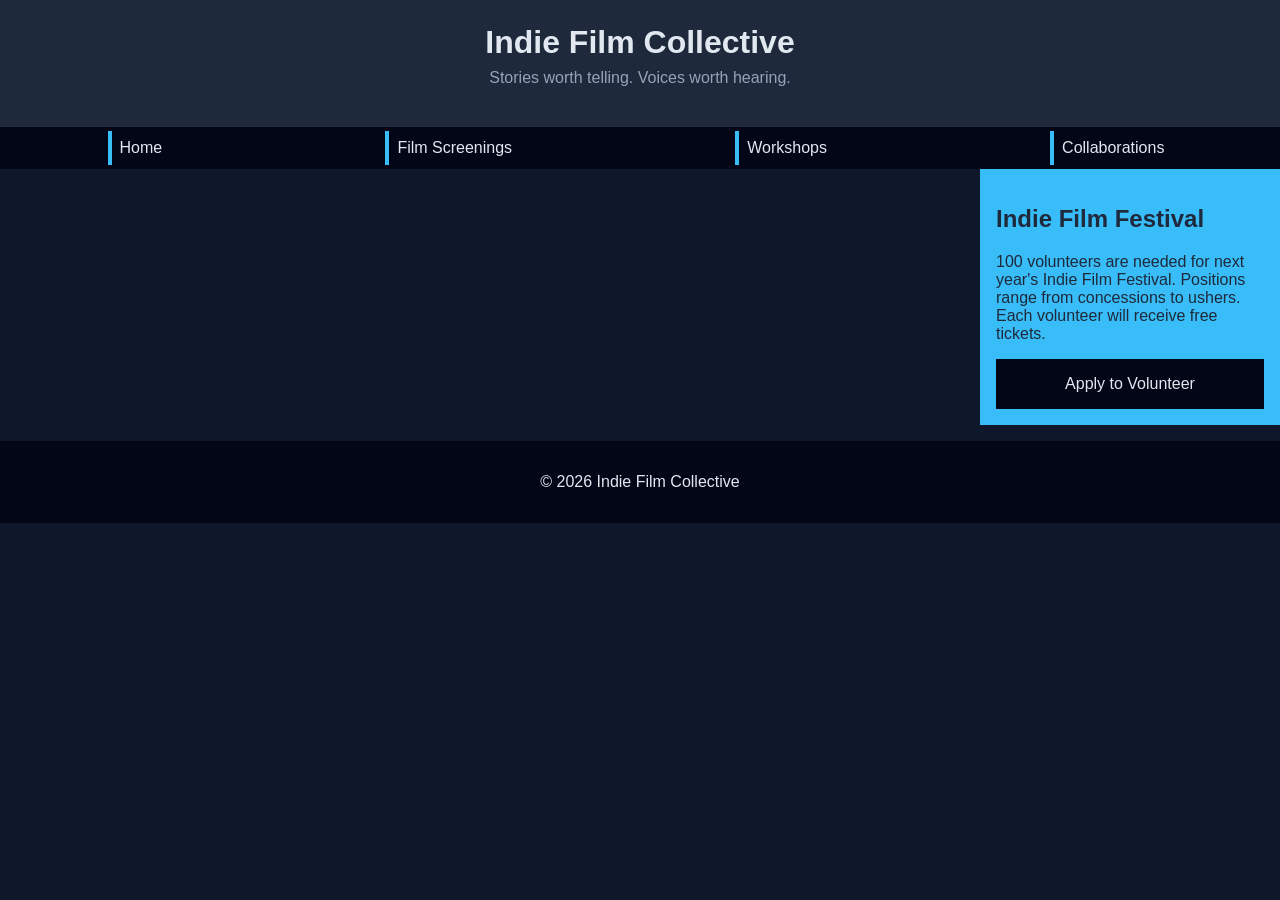
<file: index.html>
<!DOCTYPE html>
<html lang="en">
<head>
    <meta charset="UTF-8">
    <meta name="viewport" content="width=device-width, initial-scale=1.0">
    <title>Indie Film Collective</title>
    <link rel="stylesheet" href="styles.css">
</head>

<body>
<header>
    <h1>Indie Film Collective</h1>
    <p>Stories worth telling. Voices worth hearing.</p>
</header>
<nav>
    <ul>
        <li><a href="index.html">Home</a></li>
        <li><a href="screenings.html">Film Screenings</a></li>
        <li><a href="workshops.html">Workshops</a></li>
        <li><a href="collaborations.html">Collaborations</a></li>
    </ul>
</nav>
<main>

</main>
<aside>
    <h2>Indie Film Festival</h2>
    <p>100 volunteers are needed for next year's Indie Film Festival. Positions range from concessions to ushers. Each volunteer will receive free tickets.</p>
    <a href="#">Apply to Volunteer</a>
</aside>
<footer>
    <p>&copy; 2026 Indie Film Collective</p>
</footer>
</body>
</html>
</file>
<file: styles.css>
/* CSS by Christina Carrasquilla, iteration by Destiny Dantzler*/

/* ===== Color Palette ===== 

    backgound: #0f172a;
    nav-footer: #020617;
    card: #1e293b;
    text-main: #e2e8f0;
    text-muted: #94a3b8;
    accent: #38bdf8;
}
*/

/* ===== GLOBAL (Base) Styles ===== */
body {
    font-family: Helvetica, Arial, sans-serif;
    margin: 0;
    background-color: #0f172a;
    color: #e2e8f0;
    display:grid;
    grid-template-columns:1fr;
}

header {
    background-color: #1e293b;
    text-align: center;
    padding: 1.5rem;
}

header h1 {
    margin: 0;
}

header p {
    margin-top: 0.5rem;
    color: #94a3b8;
}

nav {
    background-color: #020617;
}

nav ul {
    list-style: none;
    margin: 0;
    padding: 0;
}

nav a {
    color: #e2e8f0;
    text-decoration: none;
    padding: 0.5rem;
    display: block;
    border-left: 4px solid #38bdf8;
    margin: .25rem;
}

nav a:hover {
    background-color: #334155;
}

main {
    padding: 1rem;
}

img {
    width:100%;
}

#screenings, #workshops, #collaborations {
    background-color: #1e293b;
    padding: 1rem;
    padding: 1rem;
    border-left: 4px solid #38bdf8;
}

aside {
    background-color: #38bdf8;
    color: #1e293b;
    padding: 1rem;
    padding: 1rem;
}

a {
    display:block;
    background-color:#020617;
    color:#e2e8f0;
    padding:1rem 2rem;
    text-decoration:none;
    text-align:center;
}
a:hover {
    color:#020617;
    background-color:#e2e8f0;
}

footer {
    background-color: #020617;
    text-align: center;
    padding: 1rem;
    margin-top: 1rem;
}

@media (min-width: 800px) {
    body {
        grid-template-columns: 1fr 300px;
    }

    header, nav, footer {
        grid-column: 1 / -1;
    }

    nav ul {
        display: flex;
        justify-content: space-around;
    }

    .card-row {
        display: flex;
    }

    .card-row section {
        width: 30%;
    }
}
</file>
